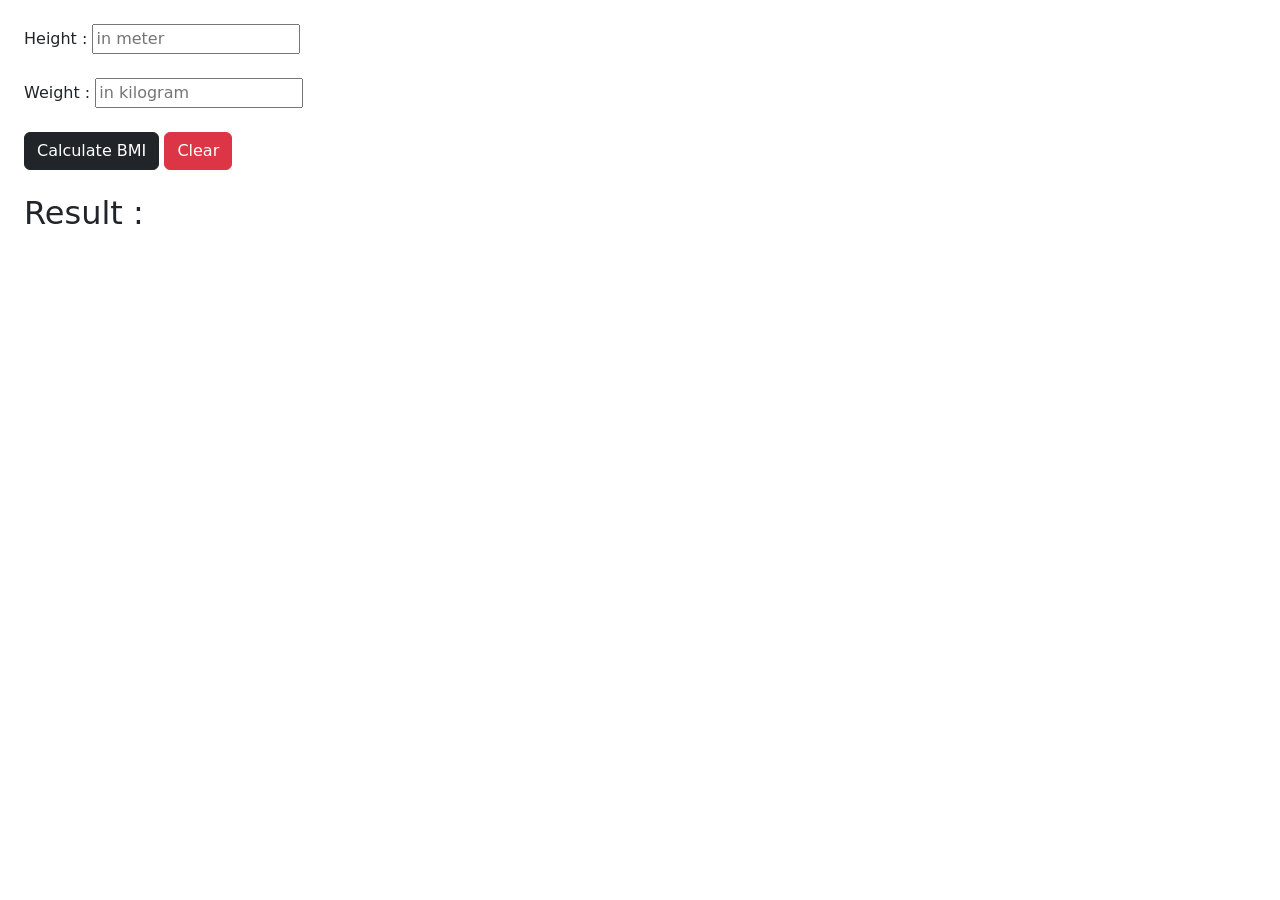
<file: index2.html>
<!DOCTYPE html>
<html lang="en">

<head>
    <meta charset="UTF-8">
    <meta name="viewport" content="width=device-width, initial-scale=1.0">
    <title>Document</title>
    <link rel="stylesheet" href="style.css">
    <link href="https://cdn.jsdelivr.net/npm/bootstrap@5.3.3/dist/css/bootstrap.min.css" rel="stylesheet"
        integrity="sha384-QWTKZyjpPEjISv5WaRU9OFeRpok6YctnYmDr5pNlyT2bRjXh0JMhjY6hW+ALEwIH" crossorigin="anonymous">
</head>

<body>
    <div class="fluid-container p-4">
        <div class="mb-4">
            <label for="heightInput">Height :</label>
            <input type="text" id="heightInput" placeholder="in meter">
        </div>
        <div class="mb-4">
            <label for="weightInput">Weight : </label>
            <input type="text" id="weightInput" placeholder="in kilogram">
        </div>
        <div class="mb-4">
            <button class="btn btn-dark" id="cBMI" onclick="calculateBMI()">Calculate BMI</button>
            <button class="btn btn-danger">Clear</button>

        </div>
        <div>
            <h2>Result : <span id="result"></span> <span id="status"></span></h2>
        </div>
    </div>

    <script src="main.js"></script>
</body>

</html>
</file>
<file: style.css>
.normal {
    color: green;
}

.underweight {
    color: red;
}

.overweight {
    color: darkblue;
}
</file>
